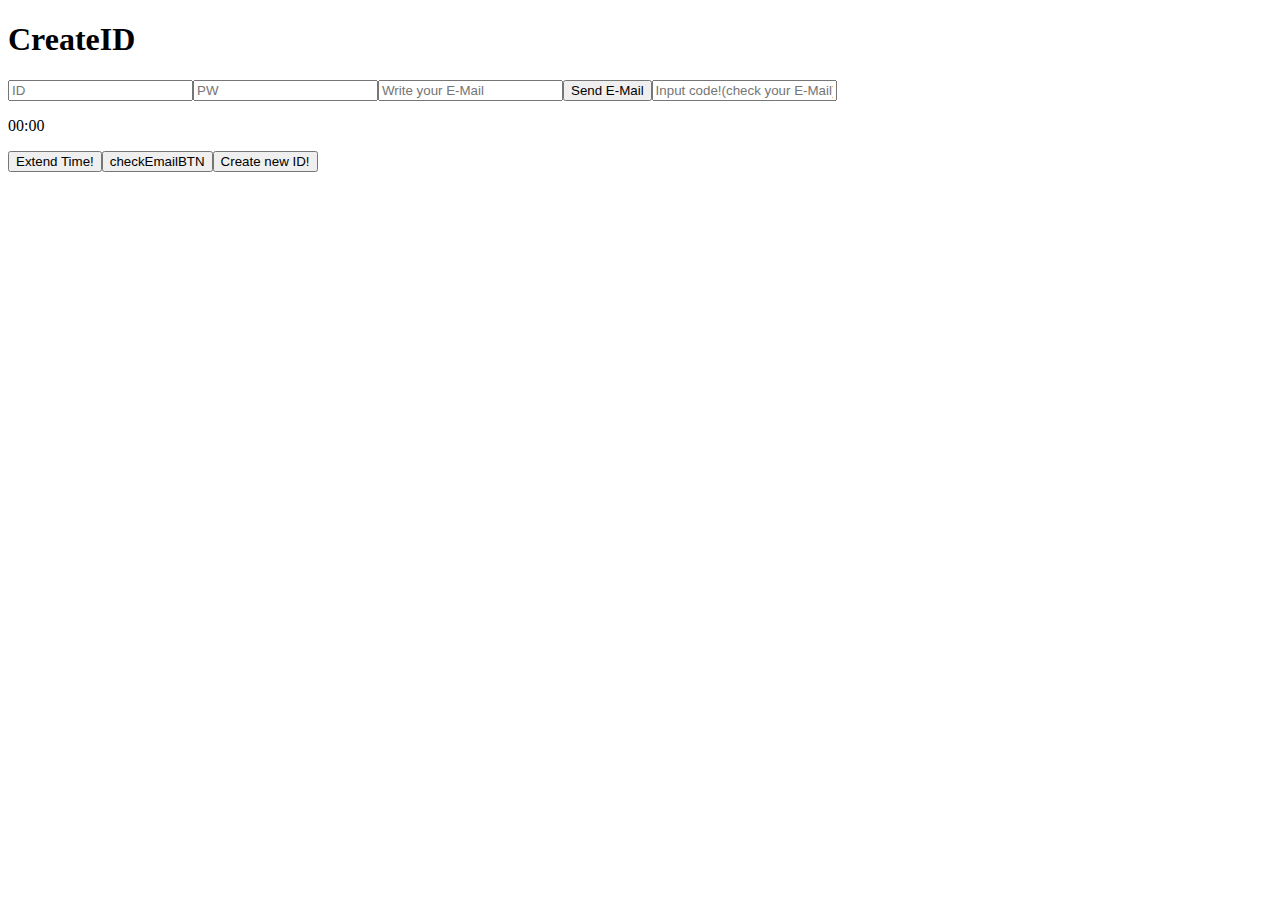
<file: HTML/createID.html>
<!DOCTYPE html>
<html lang="en">
<head>
    <meta charset="UTF-8">
    <meta name="viewport" content="width=device-width, initial-scale=1.0">
    <title>Document</title>
</head>
    <body>
        <h1>CreateID</h1>
        <div id="createForm"></div>
    </body>
    <script src="../JavaScript/createID.js"></script>
</html>
</file>
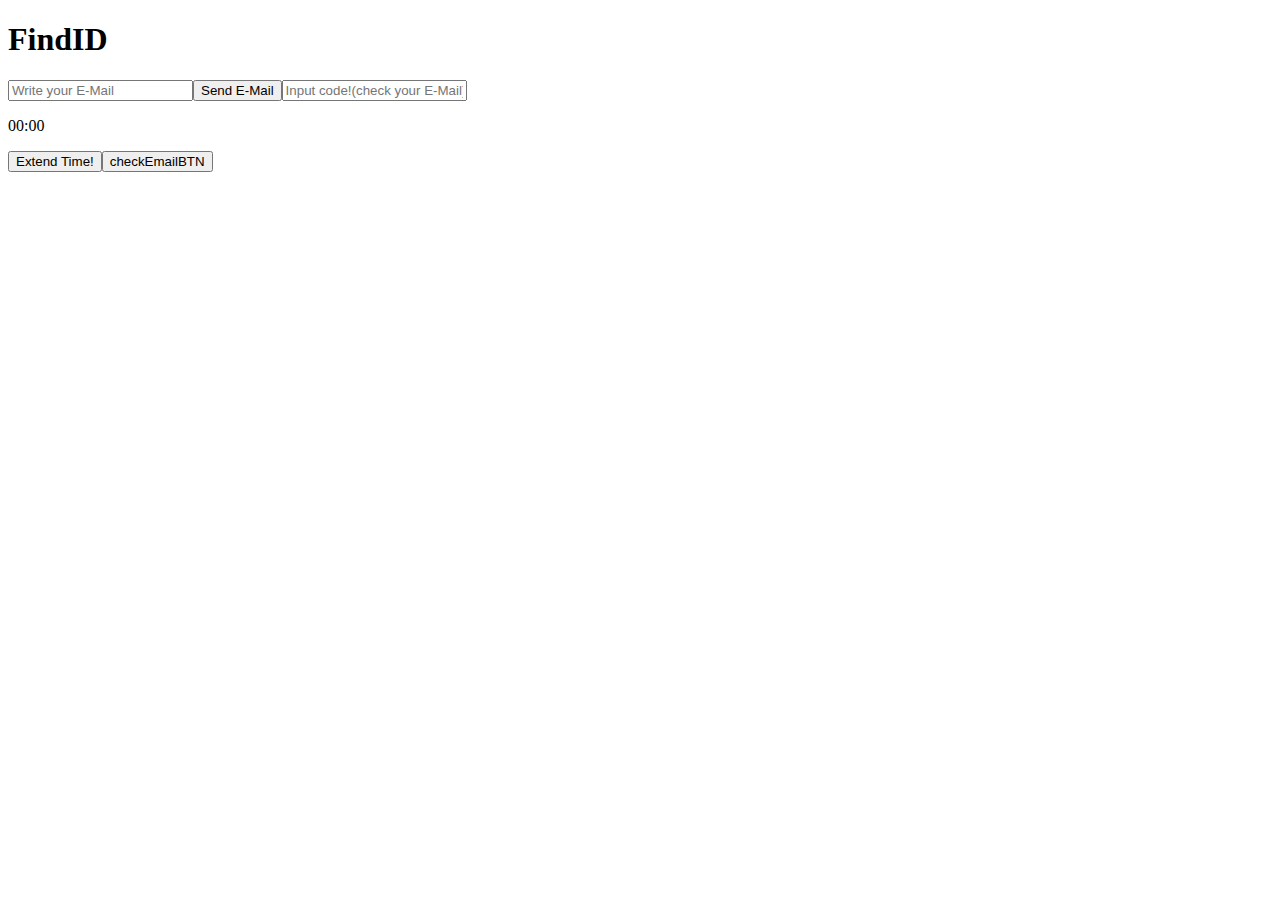
<file: HTML/findID.html>
<!DOCTYPE html>
<html lang="en">
<head>
    <meta charset="UTF-8">
    <meta name="viewport" content="width=device-width, initial-scale=1.0">
    <title>Document</title>
</head>
    <body>
        <h1>FindID</h1>
        <div id="findIDForm"></div>
    </body>
    <script src="../JavaScript/findID.js"></script>
</html>
</file>
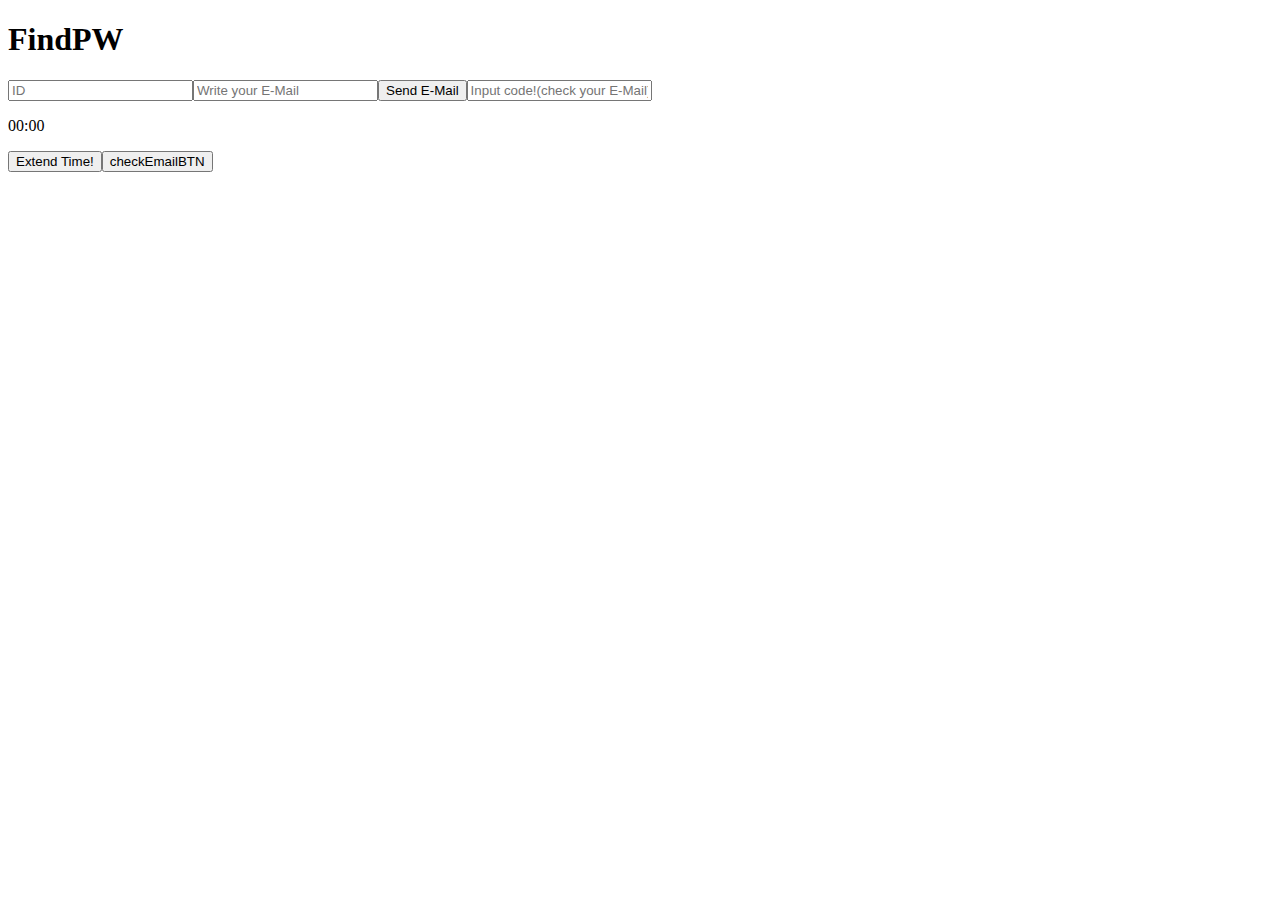
<file: HTML/findPW.html>
<!DOCTYPE html>
<html lang="en">
<head>
    <meta charset="UTF-8">
    <meta name="viewport" content="width=device-width, initial-scale=1.0">
    <title>Document</title>
</head>
    <body>
        <h1>FindPW</h1>
        <div id="findPWForm"></div>
    </body>
    <script src="../JavaScript/findPW.js"></script>
</html>
</file>
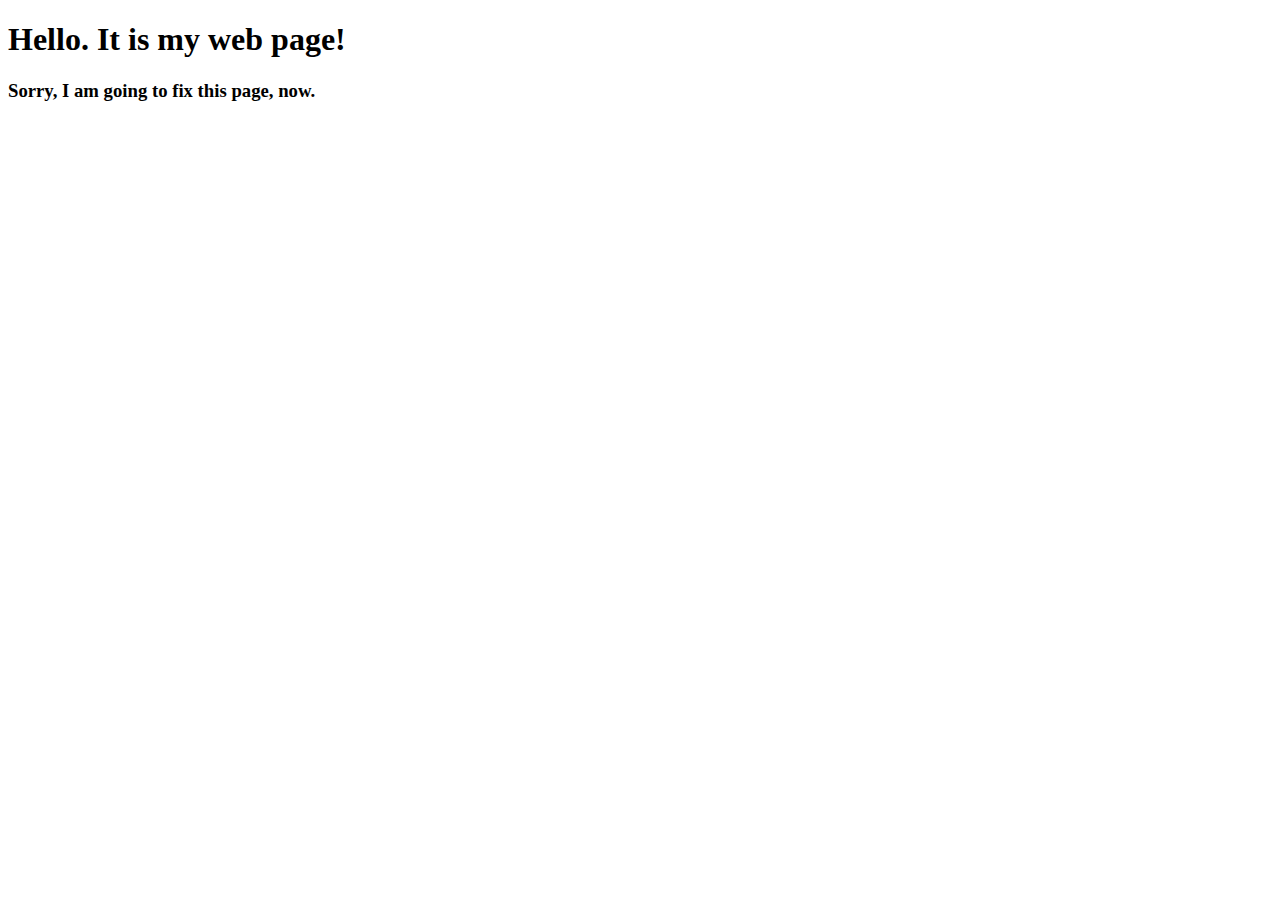
<file: HTML/home.html>
<!DOCTYPE html>
<html lang="en">
<head>
    <meta charset="UTF-8">
    <meta name="viewport" content="width=device-width, initial-scale=1.0">
    <title>Document</title>
</head>
    <body>
        <h1>Hello. It is my web page!</h1>
        <h3>Sorry, I am going to fix this page, now.</h3>
    </body>
</html>
</file>
